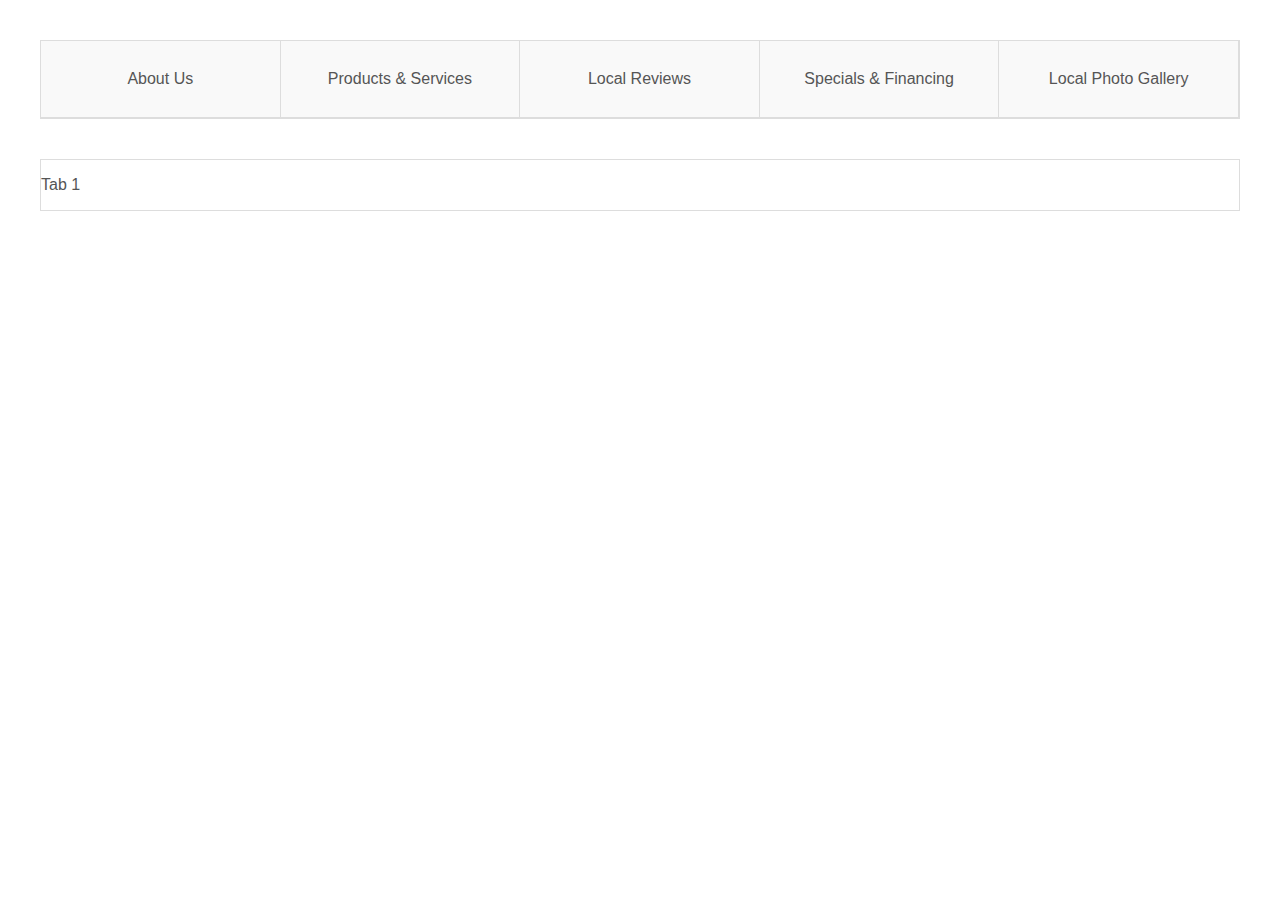
<file: index.html>
<html>
  <head>
    <link href="styles.css" rel="stylesheet" type="text/css" />
    <script src="https://ajax.googleapis.com/ajax/libs/jquery/1.12.2/jquery.min.js"></script>
    <script src="multiple-accordions-tabs.js"></script>
  </head>
  <body>
    <div class="tab-system">
      <ul class="tabs-nav">
        <li>About Us</li>
        <li>Products &amp; Services</li>
        <li>Local Reviews</li>
        <li>Specials &amp; Financing</li>
        <li>Local Photo Gallery</li>
      </ul>
      <div class="tab">
        <p>Tab 1</p>
      </div>
      <div class="tab">
        <p>Tab 2</p>
      </div>
      <div class="tab">
        <p>Tab 3</p>
      </div>
      <div class="tab">
        <p>Tab 4</p>
      </div>
    </div>
    <div class="tab-system">
      <div class="tab">
        <p>Tab 1</p>
      </div>
      <div class="tab">
        <p>Tab 2</p>
      </div>
      <div class="tab">
        <p>Tab 3</p>
      </div>
      <div class="tab">
        <p>Tab 4</p>
      </div>
    </div>
  </body>
</html>
</file>
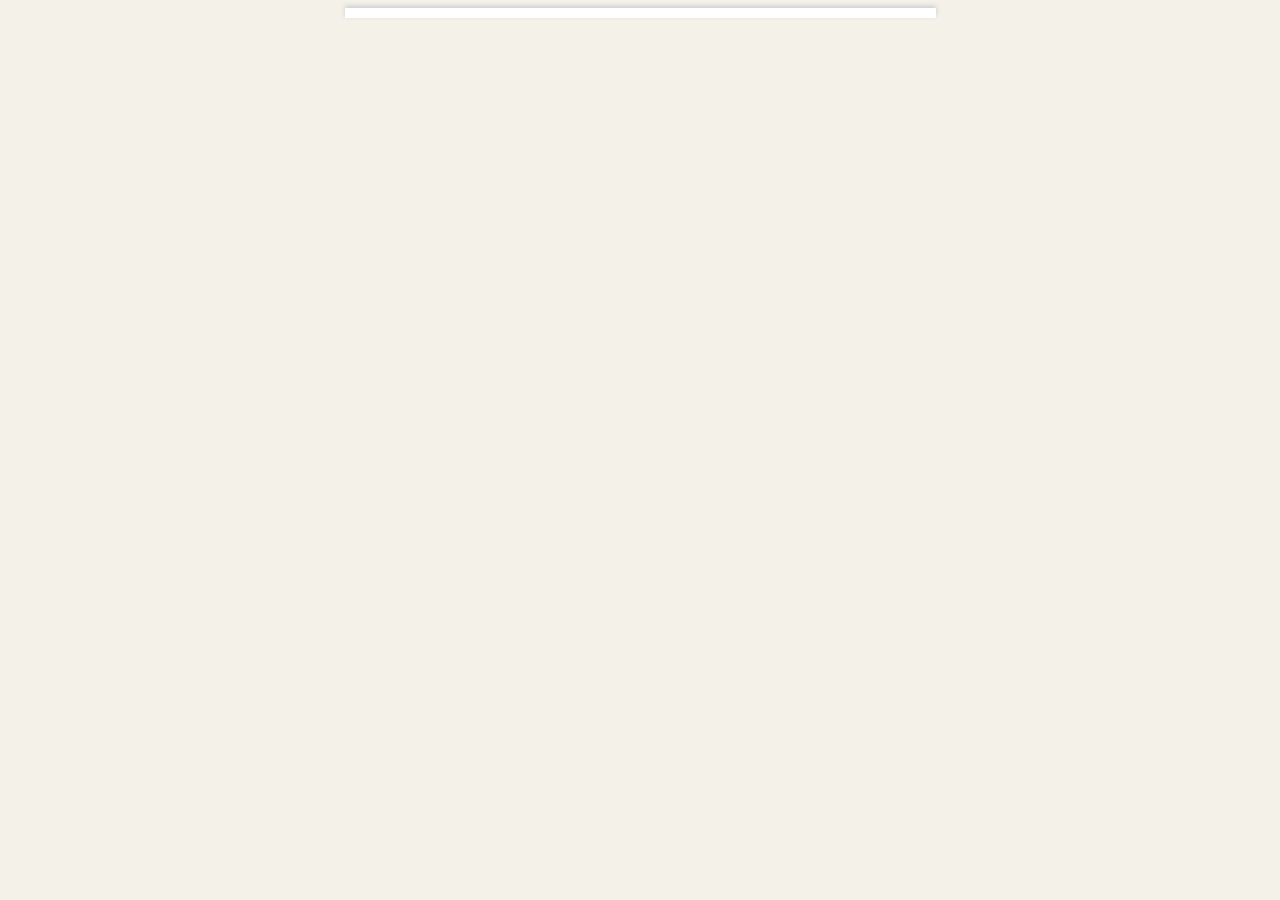
<file: responsive-xml-rotators/index.html>
<!DOCTYPE html PUBLIC "-//W3C//DTD XHTML 1.0 Transitional//EN" "http://www.w3.org/TR/xhtml1/DTD/xhtml1-transitional.dtd">
<html xmlns="http://www.w3.org/1999/xhtml">
<head>
<meta http-equiv="Content-Type" content="text/html; charset=utf-8" />
<title>Functional Test</title>
<style>

body {
	background-color: #f4f1e9;
}

.clear {
	clear: both;
	height: 0px !important;
}

/* This style keeps mojoPortal from tossing out buttons that use sprites but no text. */

.sprite {
	font-size: 0px;
	line-height: 0px;
}

/* ROTATOR STYLES */

.gallery {
	width: 581px;
	height: 386px;
	margin: 0 auto;
	overflow: hidden;
	-webkit-user-select: none;
	padding: 5px;
	box-shadow: 0 -2px 5px #ccc;	
	background-color: #fff;	
}
		
.gallery-feature {
	position: relative;	
	width: 581px;
	overflow: hidden;
	height: 100%;
	margin: 0 auto;
}
		
.gallery-inner {
	position: absolute;
	top: 0;
	left: 0;
}

.gallery .slide {
	float: left;
	position: relative;
	width: 581px;
	display: none;
}

.gallery .slide img {
	opacity: 0.8;
}

.gallery .slide.active img {
	opacity: 1 !important;
}

.gallery-fade .slide {
	transition: all 0.2s ease-in;
	display: block;
	opacity: 0;
	position: absolute;
	top: 0;
	left: 0;
}

.gallery .slide.active,
.gallery-fade .slide.active {
	opacity: 1;	
	display: block;
}

.gallery-nav {
	position: relative;
	bottom: 235px;
	width: 620px;
	margin: 0 auto;
	text-align: center;
	display: none;
	z-index: 2;
}

.prev {
	float: left;
	background: url('btn-rotator-arrows.png') no-repeat 0 0;
}

.next {
	float: right;
	background: url('btn-rotator-arrows.png') no-repeat -43px 0;	
}

.prev, .next {
	display: block;
	width: 43px;
	height: 43px;	
	cursor: pointer;
}

.prev:hover {
	background: url('btn-rotator-arrows.png') no-repeat 0 -43px;
}

.next:hover {
	background: url('btn-rotator-arrows.png') no-repeat -43px -43px;
}

.gallery-indication {
	position: relative;
	bottom: 80px;
	height: 13px;
	text-align: right;
	z-index: 2; 
}

.slide_indicator {
	display: inline-block;
	float: right;
	width: 55px;
	padding: 0;
	margin: 0;
	list-style: none;		
}

.indicator {
	display: block;
	float: left;
	width: 13px;
	height: 13px;
	margin: 0;
	background: url('rotator-pagination.png') no-repeat -13px 0;	
}

.indicator.active {
	background: url('rotator-pagination.png') no-repeat 0 0;	
}

.indicator_right {
	margin-right: 3px !important;
}

/* ROTATOR CONTENT BOX */

.gallery-content-container {
	position: absolute;
	bottom: 0;
	left: 0;
	width: 581px;
	height: 64px;
	background-color: #fff;
	opacity: 0.8;
}

.gallery-content {
	position: relative;
	padding: 10px 0 0 15px;
	color: #2d2a2b;
}

.gallery-content h2 {
	font: 21px Georgia, "Times New Roman", Times, serif;
	padding: 0;
	margin: 0;
}

.gallery-content h3 {
	font: 300 16px 'Oxygen', serif;
	padding: 0;
	margin: 0;
}



</style>

</head>

<body>

<div class="gallery">
    <div class="gallery-feature">
		<div class="gallery-inner" id="gallery-inner"></div>
	</div>
    <div class="gallery-indication">
    </div>
</div>
<div class="gallery-nav">
    <a class="prev sprite">&lt;</a>
    <a class="next sprite">&gt;</a>
</div>

<script src="http://ajax.googleapis.com/ajax/libs/jquery/1.8.0/jquery.min.js" type="text/javascript"></script>
<script src="xml-responsive-rotator.js" type="text/javascript"></script>	
</body>
</html>
</file>
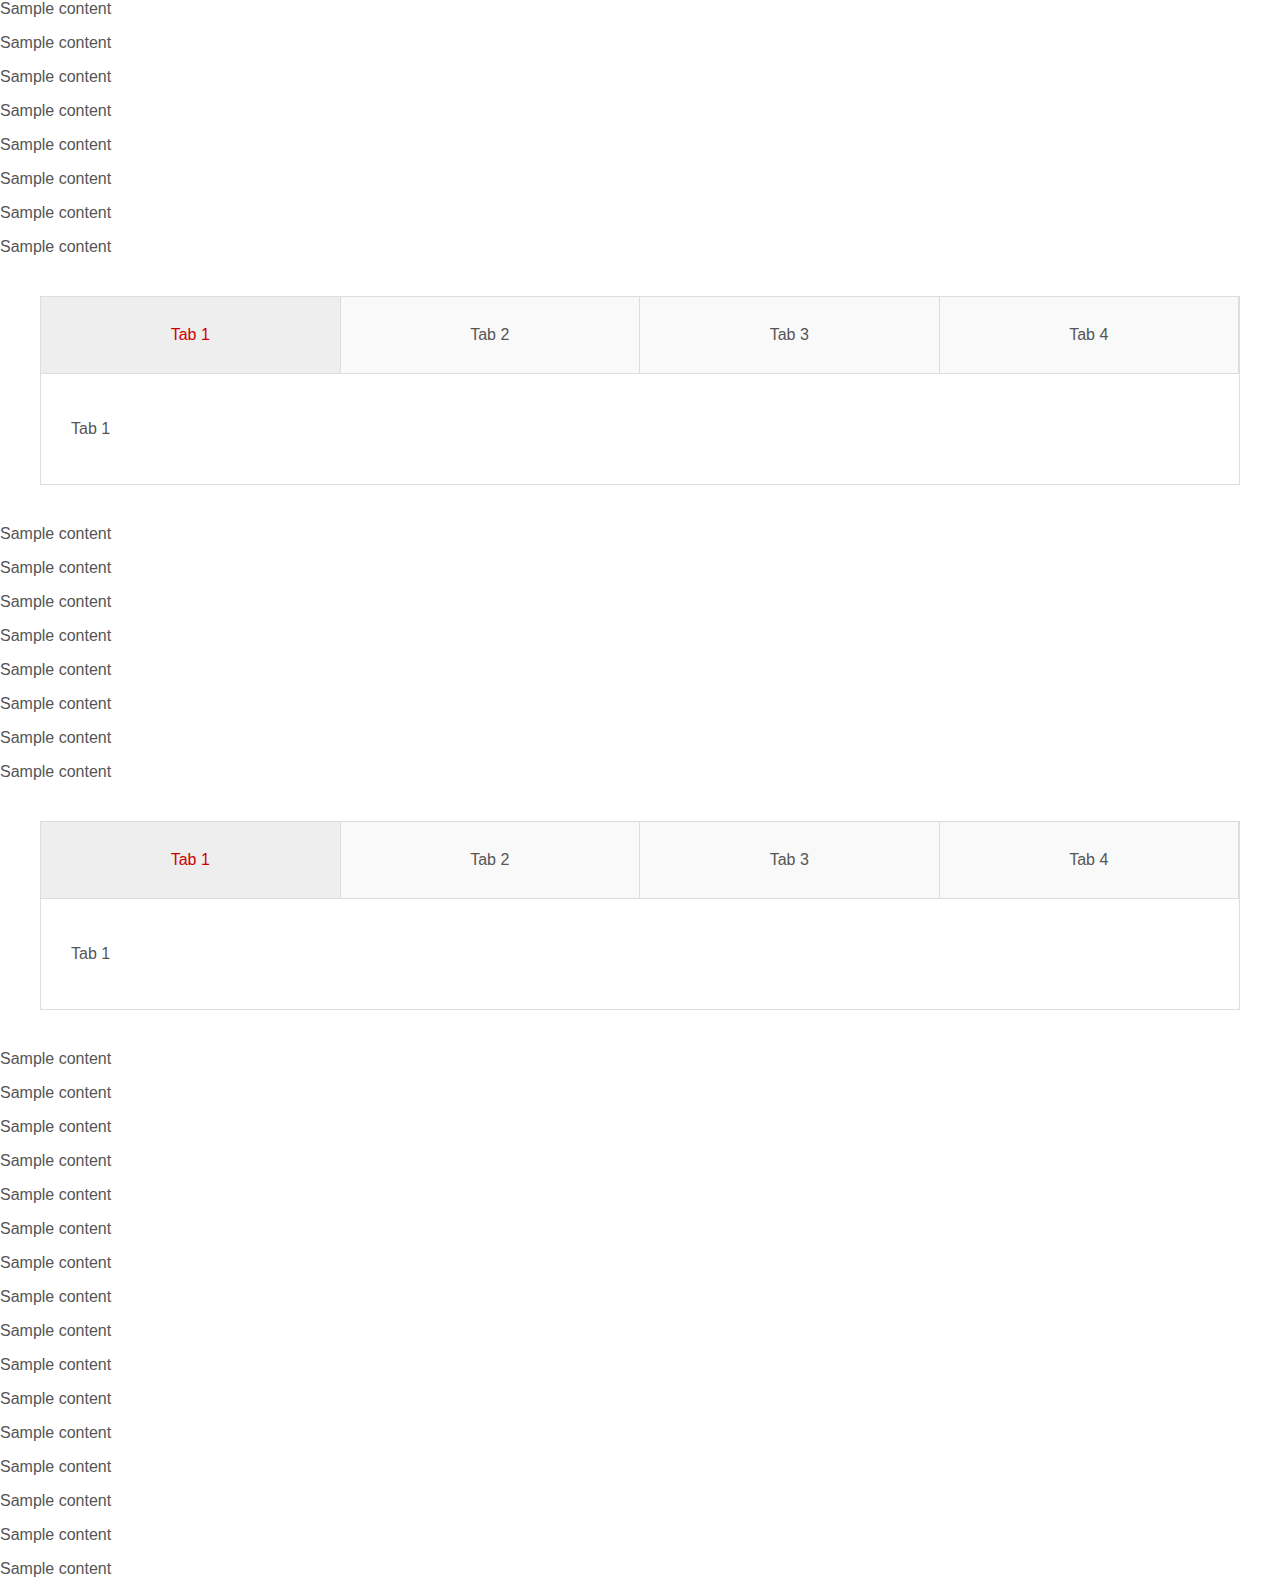
<file: tabs-and-accordions/index.html>
<html>
  <head>
    <link href="styles.css" rel="stylesheet" type="text/css" />
    <script src="https://ajax.googleapis.com/ajax/libs/jquery/1.12.2/jquery.min.js"></script>
    <script src="multiple-accordions-tabs.js"></script>
  </head>
  <body>
    <p>Sample content</p>
    <p>Sample content</p>
    <p>Sample content</p>
    <p>Sample content</p>
    <p>Sample content</p>
    <p>Sample content</p>
    <p>Sample content</p>
    <p>Sample content</p>
    <article class="tab-system">
      <div class="tabs">
        <ul class="tabs-nav">
          <li>Tab 1</li>
          <li>Tab 2</li>
          <li>Tab 3</li>
          <li>Tab 4</li>
        </ul>
      </div>
      <div class="tabs-content">
        <div class="tabs-content-container">
          <div class="tab">
            <p>Tab 1</p>
          </div>
          <div class="tab">
            <p>Tab 2</p>
          </div>
          <div class="tab">
            <p>Tab 3</p>
          </div>
          <div class="tab">
            <p>Tab 4</p>
          </div>
        </div>
      </div>
    </article>
    <p>Sample content</p>
    <p>Sample content</p>
    <p>Sample content</p>
    <p>Sample content</p>
    <p>Sample content</p>
    <p>Sample content</p>
    <p>Sample content</p>
    <p>Sample content</p>
    <article class="tab-system">
      <div class="tabs">
        <ul class="tabs-nav">
          <li>Tab 1</li>
          <li>Tab 2</li>
          <li>Tab 3</li>
          <li>Tab 4</li>
        </ul>
      </div>
      <div class="tabs-content">
        <div class="tabs-content-container">
          <div class="tab">
            <p>Tab 1</p>
          </div>
          <div class="tab">
            <p>Tab 2</p>
          </div>
          <div class="tab">
            <p>Tab 3</p>
          </div>
          <div class="tab">
            <p>Tab 4</p>
          </div>
        </div>
      </div>
    </article>
    <p>Sample content</p>
    <p>Sample content</p>
    <p>Sample content</p>
    <p>Sample content</p>
    <p>Sample content</p>
    <p>Sample content</p>
    <p>Sample content</p>
    <p>Sample content</p>
    <p>Sample content</p>
    <p>Sample content</p>
    <p>Sample content</p>
    <p>Sample content</p>
    <p>Sample content</p>
    <p>Sample content</p>
    <p>Sample content</p>
    <p>Sample content</p>
  </body>
</html>
</file>
<file: styles.css>
body {
  margin: 0;
  padding: 0;
  color: #555;
  font-family: Arial, Helvetica, sans-serif;
}

.tab-system {
  margin: 40px;
  border: 1px solid #ddd;
  display: block;
}

.tabs-nav {
  margin: 0;
  padding: 0;
  display: flex;
}

.tabs-nav li {
  list-style: none;
  line-height: 1em;
  padding: 30px 0;
  text-align: center;
  flex: 1 1 25%;
  background: #f9f9f9;
  border-bottom: 1px solid #ddd;
  border-right: 1px solid #ddd;
}

.tabs-nav li:after {
  border-right: none;
}

.tabs-nav li:hover,
.tabs-nav li.current {
  cursor: pointer;
  background: #eee;
  color: #cc0000;
}

.tabs-content {
  padding: 30px;
}
</file>
<file: tabs-and-accordions/styles.css>
body {
  margin: 0;
  padding: 0;
  color: #555;
  font-family: Arial, Helvetica, sans-serif;
}

.tab-system {
  margin: 40px;
  border: 1px solid #ddd;
  display: block;
}

.tabs-nav {
  margin: 0;
  padding: 0;
  display: flex;
}

.tabs-nav li {
  list-style: none;
  line-height: 1em;
  padding: 30px 0;
  text-align: center;
  flex: 1 1 25%;
  background: #f9f9f9;
  border-bottom: 1px solid #ddd;
  border-right: 1px solid #ddd;
}

.tabs-nav li:after {
  border-right: none;
}

.tabs-nav li:hover,
.tabs-nav li.current {
  cursor: pointer;
  background: #eee;
  color: #cc0000;
}

.tabs-content {
  padding: 30px;
}
</file>
